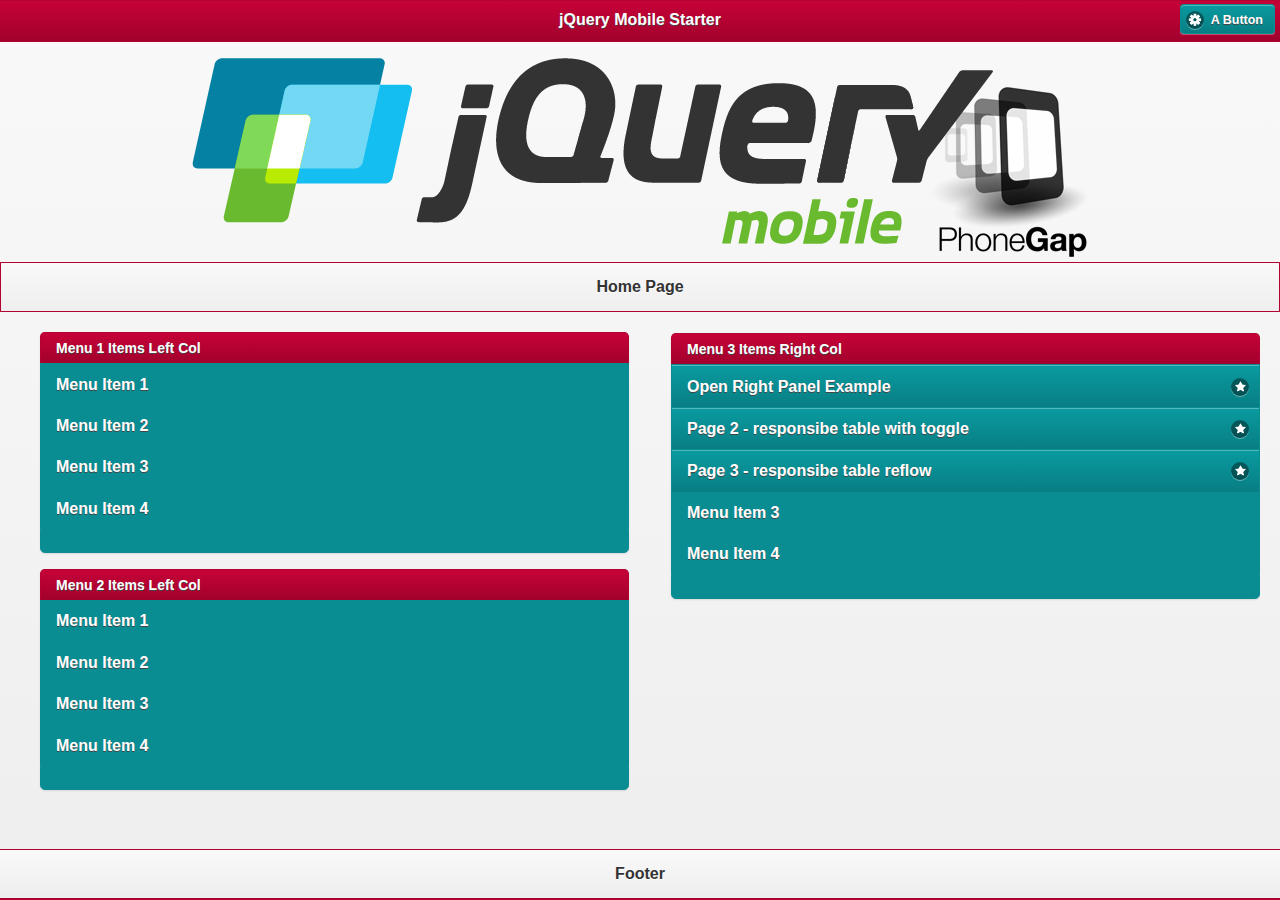
<file: jQuery Mobile - Start RIA/index.html>
<!DOCTYPE html>
<html>
<head>
<meta http-equiv="Content-Type" content="text/html; charset=utf-8" />
<meta name="viewport" content="width=device-width, initial-scale=1.0, maximum-scale=1.0, user-scalable=no" />
<!--<meta charset="utf-8" http-equiv="X-UA-Compatible" content="IE=9" />-->

<!-- Internet Explorer Compatibility-->
<!--[if IE 7]><meta name="viewport" content="width=device-width, initial-scale=1.0, maximum-scale=1.0, user-scalable=no" /><![endif]-->
<!--[if IE]>

    <script src="http://html5shiv.googlecode.com/svn/trunk/html5.js"></script>
    <style type="text/css">
        .clear {
            zoom: 1;
            display: none;
        }
    </style>
<![endif]-->

<title>RIA jQuery Mobile PhoneGap Starter Project - with View Controller</title>

<!-- JQM Themeroller Stylesheet 
<link rel="stylesheet" href="http://code.jquery.com/mobile/1.3.2/jquery.mobile-1.3.2.min.css" />-->
<link rel="stylesheet" type="text/css" href="styles/themes/yourProjectTheme.css" />
<link rel="stylesheet" type="text/css" href="jquery.mobile.structure-1.3.2.min.css" />

<!--jQuery and Mobile Core Minimized-->
<script src="jquery-1.9.1.min.js"></script>
<script src="jquery.mobile-1.3.2.min.js"></script>

<!--Need to minify these js files at the final release-->
<!-- Call to PhoneGap Cordova - UNCOMMENT WHEN UPLOADING TO https://build.phonegap.com/
<script src="cordova.js"></script>-->

<!--View Controller-->
<script src="controllers/class.changeAppPage.js"></script>

<!-- To Fix Placeholder Issue in Internet Explorer-->
<!--http://jamesallardice.github.io/Placeholders.js/-->
<script src="controllers/class.Placeholders.min.js"></script>
<script src="controllers/nprogress.js"></script>

<link rel="stylesheet" type="text/css" href="styles/jquery-mobile-fluid960.css">
<!--custom CSS must come last to overide CSS defined in the jquery mobile functions-->
<link rel="stylesheet" type="text/css" href="styles/custom_overides.css" />
</head>

<body>

<!--PAGE 1 - HOME -->
<div data-role="page" id="home" class="type-home">
  <div id="wrapper">
    <header data-role="header">
      <h1>jQuery Mobile Starter</h1>
      <a href="#loginPanel" id="loginBtn1" data-icon="gear" class="ui-btn-right">A Button</a> </header>
    <!-- /header --> 
    
    <!--Login Panel--> 
    <!--Note about panel element - had to change from <panel> to <div> to ensure compatibility with IE8 and IE7. May need to switch back to <panel> for app production-->
    <div data-role="panel" id="loginPanel" data-position="right" data-display="overlay" data-theme="a" class="ui-panel ui-panel-position-right ui-panel-display-overlay  ui-panel-animate panel-border-left">
      <header data-role="header" data-theme="a">Right Panel</header>
      <ul data-role="listview" data-inset="true" data-theme="a" data-icon="star" data-filter-placeholder="Search..." class="ui-listview ui-listview-inset ui-corner-all ui-shadow">
        <li>
          <form id='loginForm'>
            <input name="email" id="email" type="text" placeholder="Your Email Address" />
            <input name="PassWord" id="PassWord" type="password" placeholder="Your Password" />
            <button>Login</button>
            <span id="msg"></span>
          </form>
          
          <!--Close Login Form--> 
        </li>
        <li data-icon="gear"> <a href="#recoverPassword">
          <span class="center">Forgot Your Password?</span>
          </a></li>
      </ul>
    </div>
    <!-- /panel --> 
    
    <!--Logo-->
    <section data-role="content" class="constrain headerLogo"></section>
    
    <!-- Page Identifier-->
    <section id="content" data-role="content" data-theme="a" class="center custom-border page-identifier">
      <h4>Home Page</h4>
    </section>
    
    <!--Main Content in Center of Screen-->
    <section data-role="content" class="constrain contentBG"> 
      
      <!--960 Grid Root [responsive web design plugin]-->
      <div class="container_16" data-theme="a">
        <div class="grid_8" data-theme="a">
          <div class="gridMarginsLeft"> 
            
            <!--Left Column Group 1-->
            <ul data-role="listview" data-inset="true" data-theme="a" data-icon="star" class="jqm-list jqm-home-list ui-listview ui-listview-inset ui-corner-all ui-shadow">
              <li data-role="list-divider" data-theme="a">Menu 1 Items Left Col</li>
              <li>Menu Item 1</li>
              <li>Menu Item 2</li>
              <li>Menu Item 3</li>
              <li>Menu Item 4</li>
              <li class="listViewbottom"></li>
            </ul>
            <!--Close Left Column 1 -->
            
            <!--Left Column Group 2-->
            <ul data-role="listview" data-inset="true" data-theme="a" data-icon="false" data-filter-placeholder="Search..." class="jqm-list jqm-home-list ui-listview ui-listview-inset ui-corner-all ui-shadow">
              <li data-role="list-divider" data-theme="a">Menu 2 Items Left Col</li>
              <li>Menu Item 1</li>
              <li>Menu Item 2</li>
              <li>Menu Item 3</li>
              <li>Menu Item 4</li>
              <li class="listViewbottom"></li>
            </ul>
          <!--Close Left Column 2 -->
          </div><!--Close grid_8-->
        </div><!--Close container_16-->
        
        
        <!--Right Column Group 1-->
        <div class="grid_8" data-theme="a">
          <div class="gridMarginsRight"> 
            <!--Right Column Group 1-->
            <ul data-role="listview" data-inset="true" data-theme="a" data-icon="star" class="mylist jqm-list jqm-home-list ui-listview ui-listview-inset ui-corner-all ui-shadow">
              <li data-role="list-divider" data-theme="a">Menu 3 Items Right Col</li>
              <li id="loginBtn2"><a href="#loginPanel">Open Right Panel Example</a></li>
              <li><a onclick="changeAppPage('PageView_ReflowTables')">Page 2 - responsibe table with toggle</a></li>
              <li><a href="#page3">Page 3 - responsibe table reflow</a></li>
              <li>Menu Item 3</li>
              <li>Menu Item 4</li>
              <li class="listViewbottom"></li>
            </ul>
            <!--Close Right Column 1 -->
         	 </div> 
           </div><!--Close grid_8-->
        
       
       
       <!--Spare Group--> 
        <div class="grid_8">
          <div class="gridMarginsLeft"> 
            
           
          </div>
        </div>
     
     </div><!--Close container_16-->
     
    </section><!--Close Section-->
    <footer data-tap-toggle="false" data-role="footer" data-position="fixed" class="footer" data-theme="a">
      <section  data-role="content" data-theme="a" class="center"> Footer</section>
    </footer>
    <!--/footer --> 
    
  </div>
  <!-- /close wrapper --> 
</div>
<!-- /close page -->










</body>
</html>
</file>
<file: jQuery Mobile - Start RIA/styles/themes/yourProjectTheme.css>
/*!
* jQuery Mobile 1.3.2
* Git HEAD hash: 528cf0e96940644ea644096bfeb913ed920ffaef <> Date: Fri Jul 19 2013 22:17:57 UTC
* http://jquerymobile.com
*
* Copyright 2010, 2013 jQuery Foundation, Inc. and other contributors
* Released under the MIT license.
* http://jquery.org/license
*
*/


/* Swatches */
/* A
-----------------------------------------------------------------------------------------------------------*/
.ui-bar-a {
	border: 1px solid #b40233 /*{a-bar-border}*/;
	background: #b40233 /*{a-bar-background-color}*/;
	color: #ffffff /*{a-bar-color}*/;
	font-weight: bold;
	text-shadow: 0 /*{a-bar-shadow-x}*/ 1px /*{a-bar-shadow-y}*/ 0 /*{a-bar-shadow-radius}*/ #444444 /*{a-bar-shadow-color}*/;
	background-image: -webkit-gradient(linear, left top, left bottom, from( #c60238 /*{a-bar-background-start}*/), to( #a2012d /*{a-bar-background-end}*/)); /* Saf4+, Chrome */
	background-image: -webkit-linear-gradient( #c60238 /*{a-bar-background-start}*/, #a2012d /*{a-bar-background-end}*/); /* Chrome 10+, Saf5.1+ */
	background-image:    -moz-linear-gradient( #c60238 /*{a-bar-background-start}*/, #a2012d /*{a-bar-background-end}*/); /* FF3.6 */
	background-image:     -ms-linear-gradient( #c60238 /*{a-bar-background-start}*/, #a2012d /*{a-bar-background-end}*/); /* IE10 */
	background-image:      -o-linear-gradient( #c60238 /*{a-bar-background-start}*/, #a2012d /*{a-bar-background-end}*/); /* Opera 11.10+ */
	background-image:         linear-gradient( #c60238 /*{a-bar-background-start}*/, #a2012d /*{a-bar-background-end}*/);
}
.ui-bar-a .ui-link-inherit {
	color: #ffffff /*{a-bar-color}*/;
}
.ui-bar-a a.ui-link {
	color: #7cc4e7 /*{a-bar-link-color}*/;
	font-weight: bold;
}
.ui-bar-a a.ui-link:visited {
    color: #2489ce /*{a-bar-link-visited}*/;
}
.ui-bar-a a.ui-link:hover {
	color: #2489ce /*{a-bar-link-hover}*/;
}
.ui-bar-a a.ui-link:active {
	color: #2489ce /*{a-bar-link-active}*/;
}
.ui-bar-a,
.ui-bar-a input,
.ui-bar-a select,
.ui-bar-a textarea,
.ui-bar-a button {
	 font-family: Helvetica, Arial, sans-serif /*{global-font-family}*/;
}
.ui-body-a,
.ui-overlay-a {
	border: 1px solid #aaaaaa /*{a-body-border}*/;
	color: #333333 /*{a-body-color}*/;
	text-shadow: 0 /*{a-body-shadow-x}*/ 1px /*{a-body-shadow-y}*/ 0 /*{a-body-shadow-radius}*/ #ffffff /*{a-body-shadow-color}*/;
	background: #f9f9f9 /*{a-body-background-color}*/;
	background-image: -webkit-gradient(linear, left top, left bottom, from( #f9f9f9 /*{a-body-background-start}*/), to( #eeeeee /*{a-body-background-end}*/)); /* Saf4+, Chrome */
	background-image: -webkit-linear-gradient( #f9f9f9 /*{a-body-background-start}*/, #eeeeee /*{a-body-background-end}*/); /* Chrome 10+, Saf5.1+ */
	background-image:    -moz-linear-gradient( #f9f9f9 /*{a-body-background-start}*/, #eeeeee /*{a-body-background-end}*/); /* FF3.6 */
	background-image:     -ms-linear-gradient( #f9f9f9 /*{a-body-background-start}*/, #eeeeee /*{a-body-background-end}*/); /* IE10 */
	background-image:      -o-linear-gradient( #f9f9f9 /*{a-body-background-start}*/, #eeeeee /*{a-body-background-end}*/); /* Opera 11.10+ */
	background-image:         linear-gradient( #f9f9f9 /*{a-body-background-start}*/, #eeeeee /*{a-body-background-end}*/);
}
.ui-overlay-a {
	background-image: none;
	border-width: 0;
}
.ui-body-a,
.ui-body-a input,
.ui-body-a select,
.ui-body-a textarea,
.ui-body-a button {
	 font-family: Helvetica, Arial, sans-serif /*{global-font-family}*/;
}
.ui-body-a .ui-link-inherit {
	color: #333333 /*{a-body-color}*/;
}
.ui-body-a .ui-link {
	color: #2489ce /*{a-body-link-color}*/;
	font-weight: bold;
}
.ui-body-a .ui-link:visited {
    color: #2489ce /*{a-body-link-visited}*/;
}
.ui-body-a .ui-link:hover {
	color: #2489ce /*{a-body-link-hover}*/;
}
.ui-body-a .ui-link:active {
	color: #2489ce /*{a-body-link-active}*/;
}
.ui-btn-up-a {
	border: 1px solid #098d92 /*{a-bup-border}*/;
	background: #098d92 /*{a-bup-background-color}*/;
	font-weight: bold;
	color: #ffffff /*{a-bup-color}*/;
	text-shadow: 0 /*{a-bup-shadow-x}*/ 1px /*{a-bup-shadow-y}*/ 0 /*{a-bup-shadow-radius}*/ #444444 /*{a-bup-shadow-color}*/;
	background-image: -webkit-gradient(linear, left top, left bottom, from( #099ba0 /*{a-bup-background-start}*/), to( #087e83 /*{a-bup-background-end}*/)); /* Saf4+, Chrome */
	background-image: -webkit-linear-gradient( #099ba0 /*{a-bup-background-start}*/, #087e83 /*{a-bup-background-end}*/); /* Chrome 10+, Saf5.1+ */
	background-image:    -moz-linear-gradient( #099ba0 /*{a-bup-background-start}*/, #087e83 /*{a-bup-background-end}*/); /* FF3.6 */
	background-image:     -ms-linear-gradient( #099ba0 /*{a-bup-background-start}*/, #087e83 /*{a-bup-background-end}*/); /* IE10 */
	background-image:      -o-linear-gradient( #099ba0 /*{a-bup-background-start}*/, #087e83 /*{a-bup-background-end}*/); /* Opera 11.10+ */
	background-image:         linear-gradient( #099ba0 /*{a-bup-background-start}*/, #087e83 /*{a-bup-background-end}*/);
}
.ui-btn-up-a:visited,
.ui-btn-up-a a.ui-link-inherit {
	color: #ffffff /*{a-bup-color}*/;
}
.ui-btn-hover-a {
	border: 1px solid #0aa2a7 /*{a-bhover-border}*/;
	background: #0aa2a7 /*{a-bhover-background-color}*/;
	font-weight: bold;
	color: #ffffff /*{a-bhover-color}*/;
	text-shadow: 0 /*{a-bhover-shadow-x}*/ 1px /*{a-bhover-shadow-y}*/ 0 /*{a-bhover-shadow-radius}*/ #444444 /*{a-bhover-shadow-color}*/;
	background-image: -webkit-gradient(linear, left top, left bottom, from( #0bb2b7 /*{a-bhover-background-start}*/), to( #099196 /*{a-bhover-background-end}*/)); /* Saf4+, Chrome */
	background-image: -webkit-linear-gradient( #0bb2b7 /*{a-bhover-background-start}*/, #099196 /*{a-bhover-background-end}*/); /* Chrome 10+, Saf5.1+ */
	background-image:    -moz-linear-gradient( #0bb2b7 /*{a-bhover-background-start}*/, #099196 /*{a-bhover-background-end}*/); /* FF3.6 */
	background-image:     -ms-linear-gradient( #0bb2b7 /*{a-bhover-background-start}*/, #099196 /*{a-bhover-background-end}*/); /* IE10 */
	background-image:      -o-linear-gradient( #0bb2b7 /*{a-bhover-background-start}*/, #099196 /*{a-bhover-background-end}*/); /* Opera 11.10+ */
	background-image:         linear-gradient( #0bb2b7 /*{a-bhover-background-start}*/, #099196 /*{a-bhover-background-end}*/);
}
.ui-btn-hover-a:visited,
.ui-btn-hover-a:hover,
.ui-btn-hover-a a.ui-link-inherit {
	color: #ffffff /*{a-bhover-color}*/;
}
.ui-btn-down-a {
	border: 1px solid #0aa2a7 /*{a-bdown-border}*/;
	background: #0aa2a7 /*{a-bdown-background-color}*/;
	font-weight: bold;
	color: #ffffff /*{a-bdown-color}*/;
	text-shadow: 0 /*{a-bdown-shadow-x}*/ 1px /*{a-bdown-shadow-y}*/ 0 /*{a-bdown-shadow-radius}*/ #444444 /*{a-bdown-shadow-color}*/;
	background-image: -webkit-gradient(linear, left top, left bottom, from( #099196 /*{a-bdown-background-start}*/), to( #0bb2b7 /*{a-bdown-background-end}*/)); /* Saf4+, Chrome */
	background-image: -webkit-linear-gradient( #099196 /*{a-bdown-background-start}*/, #0bb2b7 /*{a-bdown-background-end}*/); /* Chrome 10+, Saf5.1+ */
	background-image:    -moz-linear-gradient( #099196 /*{a-bdown-background-start}*/, #0bb2b7 /*{a-bdown-background-end}*/); /* FF3.6 */
	background-image:     -ms-linear-gradient( #099196 /*{a-bdown-background-start}*/, #0bb2b7 /*{a-bdown-background-end}*/); /* IE10 */
	background-image:      -o-linear-gradient( #099196 /*{a-bdown-background-start}*/, #0bb2b7 /*{a-bdown-background-end}*/); /* Opera 11.10+ */
	background-image:         linear-gradient( #099196 /*{a-bdown-background-start}*/, #0bb2b7 /*{a-bdown-background-end}*/);
}
.ui-btn-down-a:visited,
.ui-btn-down-a:hover,
.ui-btn-down-a a.ui-link-inherit {
	color: #ffffff /*{a-bdown-color}*/;
}
.ui-btn-up-a,
.ui-btn-hover-a,
.ui-btn-down-a {
	 font-family: Helvetica, Arial, sans-serif /*{global-font-family}*/;
	text-decoration: none;
}
/* B
-----------------------------------------------------------------------------------------------------------*/
.ui-bar-b {
	border: 1px solid #b3b3b3 /*{b-bar-border}*/;
	background: #eeeeee /*{b-bar-background-color}*/;
	color: #3e3e3e /*{b-bar-color}*/;
	font-weight: bold;
	text-shadow: 0 /*{b-bar-shadow-x}*/ 1px /*{b-bar-shadow-y}*/ 0 /*{b-bar-shadow-radius}*/ #ffffff /*{b-bar-shadow-color}*/;
	background-image: -webkit-gradient(linear, left top, left bottom, from( #f0f0f0 /*{b-bar-background-start}*/), to( #dddddd /*{b-bar-background-end}*/)); /* Saf4+, Chrome */
	background-image: -webkit-linear-gradient( #f0f0f0 /*{b-bar-background-start}*/, #dddddd /*{b-bar-background-end}*/); /* Chrome 10+, Saf5.1+ */
	background-image:    -moz-linear-gradient( #f0f0f0 /*{b-bar-background-start}*/, #dddddd /*{b-bar-background-end}*/); /* FF3.6 */
	background-image:     -ms-linear-gradient( #f0f0f0 /*{b-bar-background-start}*/, #dddddd /*{b-bar-background-end}*/); /* IE10 */
	background-image:      -o-linear-gradient( #f0f0f0 /*{b-bar-background-start}*/, #dddddd /*{b-bar-background-end}*/); /* Opera 11.10+ */
	background-image:         linear-gradient( #f0f0f0 /*{b-bar-background-start}*/, #dddddd /*{b-bar-background-end}*/);
}
.ui-bar-b .ui-link-inherit {
	color: #3e3e3e /*{b-bar-color}*/;
}
.ui-bar-b a.ui-link {
	color: #7cc4e7 /*{b-bar-link-color}*/;
	font-weight: bold;
}
.ui-bar-b a.ui-link:visited {
    color: #2489ce /*{b-bar-link-visited}*/;
}
.ui-bar-b a.ui-link:hover {
	color: #2489ce /*{b-bar-link-hover}*/;
}
.ui-bar-b a.ui-link:active {
	color: #2489ce /*{b-bar-link-active}*/;
}
.ui-bar-b,
.ui-bar-b input,
.ui-bar-b select,
.ui-bar-b textarea,
.ui-bar-b button {
	 font-family: Helvetica, Arial, sans-serif /*{global-font-family}*/;
}
.ui-body-b,
.ui-overlay-b {
	border: 1px solid #aaaaaa /*{b-body-border}*/;
	color: #333333 /*{b-body-color}*/;
	text-shadow: 0 /*{b-body-shadow-x}*/ 1px /*{b-body-shadow-y}*/ 0 /*{b-body-shadow-radius}*/ #ffffff /*{b-body-shadow-color}*/;
	background: #f9f9f9 /*{b-body-background-color}*/;
	background-image: -webkit-gradient(linear, left top, left bottom, from( #f9f9f9 /*{b-body-background-start}*/), to( #eeeeee /*{b-body-background-end}*/)); /* Saf4+, Chrome */
	background-image: -webkit-linear-gradient( #f9f9f9 /*{b-body-background-start}*/, #eeeeee /*{b-body-background-end}*/); /* Chrome 10+, Saf5.1+ */
	background-image:    -moz-linear-gradient( #f9f9f9 /*{b-body-background-start}*/, #eeeeee /*{b-body-background-end}*/); /* FF3.6 */
	background-image:     -ms-linear-gradient( #f9f9f9 /*{b-body-background-start}*/, #eeeeee /*{b-body-background-end}*/); /* IE10 */
	background-image:      -o-linear-gradient( #f9f9f9 /*{b-body-background-start}*/, #eeeeee /*{b-body-background-end}*/); /* Opera 11.10+ */
	background-image:         linear-gradient( #f9f9f9 /*{b-body-background-start}*/, #eeeeee /*{b-body-background-end}*/);
}
.ui-overlay-b {
	background-image: none;
	border-width: 0;
}
.ui-body-b,
.ui-body-b input,
.ui-body-b select,
.ui-body-b textarea,
.ui-body-b button {
	 font-family: Helvetica, Arial, sans-serif /*{global-font-family}*/;
}
.ui-body-b .ui-link-inherit {
	color: #333333 /*{b-body-color}*/;
}
.ui-body-b .ui-link {
	color: #2489ce /*{b-body-link-color}*/;
	font-weight: bold;
}
.ui-body-b .ui-link:visited {
    color: #2489ce /*{b-body-link-visited}*/;
}
.ui-body-b .ui-link:hover {
	color: #2489ce /*{b-body-link-hover}*/;
}
.ui-body-b .ui-link:active {
	color: #2489ce /*{b-body-link-active}*/;
}
.ui-btn-up-b {
	border: 1px solid #cccccc /*{b-bup-border}*/;
	background: #eeeeee /*{b-bup-background-color}*/;
	font-weight: bold;
	color: #2f3e46 /*{b-bup-color}*/;
	text-shadow: 0 /*{b-bup-shadow-x}*/ 1px /*{b-bup-shadow-y}*/ 0 /*{b-bup-shadow-radius}*/ #ffffff /*{b-bup-shadow-color}*/;
	background-image: -webkit-gradient(linear, left top, left bottom, from( #ffffff /*{b-bup-background-start}*/), to( #f1f1f1 /*{b-bup-background-end}*/)); /* Saf4+, Chrome */
	background-image: -webkit-linear-gradient( #ffffff /*{b-bup-background-start}*/, #f1f1f1 /*{b-bup-background-end}*/); /* Chrome 10+, Saf5.1+ */
	background-image:    -moz-linear-gradient( #ffffff /*{b-bup-background-start}*/, #f1f1f1 /*{b-bup-background-end}*/); /* FF3.6 */
	background-image:     -ms-linear-gradient( #ffffff /*{b-bup-background-start}*/, #f1f1f1 /*{b-bup-background-end}*/); /* IE10 */
	background-image:      -o-linear-gradient( #ffffff /*{b-bup-background-start}*/, #f1f1f1 /*{b-bup-background-end}*/); /* Opera 11.10+ */
	background-image:         linear-gradient( #ffffff /*{b-bup-background-start}*/, #f1f1f1 /*{b-bup-background-end}*/);
}
.ui-btn-up-b:visited,
.ui-btn-up-b a.ui-link-inherit {
	color: #2f3e46 /*{b-bup-color}*/;
}
.ui-btn-hover-b {
	border: 1px solid #bbbbbb /*{b-bhover-border}*/;
	background: #dfdfdf /*{b-bhover-background-color}*/;
	font-weight: bold;
	color: #2f3e46 /*{b-bhover-color}*/;
	text-shadow: 0 /*{b-bhover-shadow-x}*/ 1px /*{b-bhover-shadow-y}*/ 0 /*{b-bhover-shadow-radius}*/ #ffffff /*{b-bhover-shadow-color}*/;
	background-image: -webkit-gradient(linear, left top, left bottom, from( #f6f6f6 /*{b-bhover-background-start}*/), to( #e0e0e0 /*{b-bhover-background-end}*/)); /* Saf4+, Chrome */
	background-image: -webkit-linear-gradient( #f6f6f6 /*{b-bhover-background-start}*/, #e0e0e0 /*{b-bhover-background-end}*/); /* Chrome 10+, Saf5.1+ */
	background-image:    -moz-linear-gradient( #f6f6f6 /*{b-bhover-background-start}*/, #e0e0e0 /*{b-bhover-background-end}*/); /* FF3.6 */
	background-image:     -ms-linear-gradient( #f6f6f6 /*{b-bhover-background-start}*/, #e0e0e0 /*{b-bhover-background-end}*/); /* IE10 */
	background-image:      -o-linear-gradient( #f6f6f6 /*{b-bhover-background-start}*/, #e0e0e0 /*{b-bhover-background-end}*/); /* Opera 11.10+ */
	background-image:         linear-gradient( #f6f6f6 /*{b-bhover-background-start}*/, #e0e0e0 /*{b-bhover-background-end}*/);
}
.ui-btn-hover-b:visited,
.ui-btn-hover-b:hover,
.ui-btn-hover-b a.ui-link-inherit {
	color: #2f3e46 /*{b-bhover-color}*/;
}
.ui-btn-down-b {
	border: 1px solid #bbbbbb /*{b-bdown-border}*/;
	background: #d6d6d6 /*{b-bdown-background-color}*/;
	font-weight: bold;
	color: #2f3e46 /*{b-bdown-color}*/;
	text-shadow: 0 /*{b-bdown-shadow-x}*/ 1px /*{b-bdown-shadow-y}*/ 0 /*{b-bdown-shadow-radius}*/ #ffffff /*{b-bdown-shadow-color}*/;
	background-image: -webkit-gradient(linear, left top, left bottom, from( #d0d0d0 /*{b-bdown-background-start}*/), to( #dfdfdf /*{b-bdown-background-end}*/)); /* Saf4+, Chrome */
	background-image: -webkit-linear-gradient( #d0d0d0 /*{b-bdown-background-start}*/, #dfdfdf /*{b-bdown-background-end}*/); /* Chrome 10+, Saf5.1+ */
	background-image:    -moz-linear-gradient( #d0d0d0 /*{b-bdown-background-start}*/, #dfdfdf /*{b-bdown-background-end}*/); /* FF3.6 */
	background-image:     -ms-linear-gradient( #d0d0d0 /*{b-bdown-background-start}*/, #dfdfdf /*{b-bdown-background-end}*/); /* IE10 */
	background-image:      -o-linear-gradient( #d0d0d0 /*{b-bdown-background-start}*/, #dfdfdf /*{b-bdown-background-end}*/); /* Opera 11.10+ */
	background-image:         linear-gradient( #d0d0d0 /*{b-bdown-background-start}*/, #dfdfdf /*{b-bdown-background-end}*/);
}
.ui-btn-down-b:visited,
.ui-btn-down-b:hover,
.ui-btn-down-b a.ui-link-inherit {
	color: #2f3e46 /*{b-bdown-color}*/;
}
.ui-btn-up-b,
.ui-btn-hover-b,
.ui-btn-down-b {
	 font-family: Helvetica, Arial, sans-serif /*{global-font-family}*/;
	text-decoration: none;
}


/* C
-----------------------------------------------------------------------------------------------------------*/
.ui-bar-c {
	border: 1px solid #b3b3b3 /*{c-bar-border}*/;
	background: #eeeeee /*{c-bar-background-color}*/;
	color: #3e3e3e /*{c-bar-color}*/;
	font-weight: bold;
	text-shadow: 0 /*{c-bar-shadow-x}*/ 1px /*{c-bar-shadow-y}*/ 0 /*{c-bar-shadow-radius}*/ #ffffff /*{c-bar-shadow-color}*/;
	background-image: -webkit-gradient(linear, left top, left bottom, from( #f0f0f0 /*{c-bar-background-start}*/), to( #dddddd /*{c-bar-background-end}*/)); /* Saf4+, Chrome */
	background-image: -webkit-linear-gradient( #f0f0f0 /*{c-bar-background-start}*/, #dddddd /*{c-bar-background-end}*/); /* Chrome 10+, Saf5.1+ */
	background-image:    -moz-linear-gradient( #f0f0f0 /*{c-bar-background-start}*/, #dddddd /*{c-bar-background-end}*/); /* FF3.6 */
	background-image:     -ms-linear-gradient( #f0f0f0 /*{c-bar-background-start}*/, #dddddd /*{c-bar-background-end}*/); /* IE10 */
	background-image:      -o-linear-gradient( #f0f0f0 /*{c-bar-background-start}*/, #dddddd /*{c-bar-background-end}*/); /* Opera 11.10+ */
	background-image:         linear-gradient( #f0f0f0 /*{c-bar-background-start}*/, #dddddd /*{c-bar-background-end}*/);
}
.ui-bar-c .ui-link-inherit {
	color: #3e3e3e /*{c-bar-color}*/;
}
.ui-bar-c a.ui-link {
	color: #7cc4e7 /*{c-bar-link-color}*/;
	font-weight: bold;
}
.ui-bar-c a.ui-link:visited {
    color: #2489ce /*{c-bar-link-visited}*/;
}
.ui-bar-c a.ui-link:hover {
	color: #2489ce /*{c-bar-link-hover}*/;
}
.ui-bar-c a.ui-link:active {
	color: #2489ce /*{c-bar-link-active}*/;
}
.ui-bar-c,
.ui-bar-c input,
.ui-bar-c select,
.ui-bar-c textarea,
.ui-bar-c button {
	 font-family: Helvetica, Arial, sans-serif /*{global-font-family}*/;
}
.ui-body-c,
.ui-overlay-c {
	border: 1px solid #aaaaaa /*{c-body-border}*/;
	color: #333333 /*{c-body-color}*/;
	text-shadow: 0 /*{c-body-shadow-x}*/ 1px /*{c-body-shadow-y}*/ 0 /*{c-body-shadow-radius}*/ #ffffff /*{c-body-shadow-color}*/;
	background: #f9f9f9 /*{c-body-background-color}*/;
	background-image: -webkit-gradient(linear, left top, left bottom, from( #f9f9f9 /*{c-body-background-start}*/), to( #eeeeee /*{c-body-background-end}*/)); /* Saf4+, Chrome */
	background-image: -webkit-linear-gradient( #f9f9f9 /*{c-body-background-start}*/, #eeeeee /*{c-body-background-end}*/); /* Chrome 10+, Saf5.1+ */
	background-image:    -moz-linear-gradient( #f9f9f9 /*{c-body-background-start}*/, #eeeeee /*{c-body-background-end}*/); /* FF3.6 */
	background-image:     -ms-linear-gradient( #f9f9f9 /*{c-body-background-start}*/, #eeeeee /*{c-body-background-end}*/); /* IE10 */
	background-image:      -o-linear-gradient( #f9f9f9 /*{c-body-background-start}*/, #eeeeee /*{c-body-background-end}*/); /* Opera 11.10+ */
	background-image:         linear-gradient( #f9f9f9 /*{c-body-background-start}*/, #eeeeee /*{c-body-background-end}*/);
}
.ui-overlay-c {
	background-image: none;
	border-width: 0;
}
.ui-body-c,
.ui-body-c input,
.ui-body-c select,
.ui-body-c textarea,
.ui-body-c button {
	 font-family: Helvetica, Arial, sans-serif /*{global-font-family}*/;
}
.ui-body-c .ui-link-inherit {
	color: #333333 /*{c-body-color}*/;
}
.ui-body-c .ui-link {
	color: #2489ce /*{c-body-link-color}*/;
	font-weight: bold;
}
.ui-body-c .ui-link:visited {
    color: #2489ce /*{c-body-link-visited}*/;
}
.ui-body-c .ui-link:hover {
	color: #2489ce /*{c-body-link-hover}*/;
}
.ui-body-c .ui-link:active {
	color: #2489ce /*{c-body-link-active}*/;
}
.ui-btn-up-c {
	border: 1px solid #cccccc /*{c-bup-border}*/;
	background: #eeeeee /*{c-bup-background-color}*/;
	font-weight: bold;
	color: #2f3e46 /*{c-bup-color}*/;
	text-shadow: 0 /*{c-bup-shadow-x}*/ 1px /*{c-bup-shadow-y}*/ 0 /*{c-bup-shadow-radius}*/ #ffffff /*{c-bup-shadow-color}*/;
	background-image: -webkit-gradient(linear, left top, left bottom, from( #ffffff /*{c-bup-background-start}*/), to( #f1f1f1 /*{c-bup-background-end}*/)); /* Saf4+, Chrome */
	background-image: -webkit-linear-gradient( #ffffff /*{c-bup-background-start}*/, #f1f1f1 /*{c-bup-background-end}*/); /* Chrome 10+, Saf5.1+ */
	background-image:    -moz-linear-gradient( #ffffff /*{c-bup-background-start}*/, #f1f1f1 /*{c-bup-background-end}*/); /* FF3.6 */
	background-image:     -ms-linear-gradient( #ffffff /*{c-bup-background-start}*/, #f1f1f1 /*{c-bup-background-end}*/); /* IE10 */
	background-image:      -o-linear-gradient( #ffffff /*{c-bup-background-start}*/, #f1f1f1 /*{c-bup-background-end}*/); /* Opera 11.10+ */
	background-image:         linear-gradient( #ffffff /*{c-bup-background-start}*/, #f1f1f1 /*{c-bup-background-end}*/);
}
.ui-btn-up-c:visited,
.ui-btn-up-c a.ui-link-inherit {
	color: #2f3e46 /*{c-bup-color}*/;
}
.ui-btn-hover-c {
	border: 1px solid #bbbbbb /*{c-bhover-border}*/;
	background: #dfdfdf /*{c-bhover-background-color}*/;
	font-weight: bold;
	color: #2f3e46 /*{c-bhover-color}*/;
	text-shadow: 0 /*{c-bhover-shadow-x}*/ 1px /*{c-bhover-shadow-y}*/ 0 /*{c-bhover-shadow-radius}*/ #ffffff /*{c-bhover-shadow-color}*/;
	background-image: -webkit-gradient(linear, left top, left bottom, from( #f6f6f6 /*{c-bhover-background-start}*/), to( #e0e0e0 /*{c-bhover-background-end}*/)); /* Saf4+, Chrome */
	background-image: -webkit-linear-gradient( #f6f6f6 /*{c-bhover-background-start}*/, #e0e0e0 /*{c-bhover-background-end}*/); /* Chrome 10+, Saf5.1+ */
	background-image:    -moz-linear-gradient( #f6f6f6 /*{c-bhover-background-start}*/, #e0e0e0 /*{c-bhover-background-end}*/); /* FF3.6 */
	background-image:     -ms-linear-gradient( #f6f6f6 /*{c-bhover-background-start}*/, #e0e0e0 /*{c-bhover-background-end}*/); /* IE10 */
	background-image:      -o-linear-gradient( #f6f6f6 /*{c-bhover-background-start}*/, #e0e0e0 /*{c-bhover-background-end}*/); /* Opera 11.10+ */
	background-image:         linear-gradient( #f6f6f6 /*{c-bhover-background-start}*/, #e0e0e0 /*{c-bhover-background-end}*/);
}
.ui-btn-hover-c:visited,
.ui-btn-hover-c:hover,
.ui-btn-hover-c a.ui-link-inherit {
	color: #2f3e46 /*{c-bhover-color}*/;
}
.ui-btn-down-c {
	border: 1px solid #bbbbbb /*{c-bdown-border}*/;
	background: #d6d6d6 /*{c-bdown-background-color}*/;
	font-weight: bold;
	color: #2f3e46 /*{c-bdown-color}*/;
	text-shadow: 0 /*{c-bdown-shadow-x}*/ 1px /*{c-bdown-shadow-y}*/ 0 /*{c-bdown-shadow-radius}*/ #ffffff /*{c-bdown-shadow-color}*/;
	background-image: -webkit-gradient(linear, left top, left bottom, from( #d0d0d0 /*{c-bdown-background-start}*/), to( #dfdfdf /*{c-bdown-background-end}*/)); /* Saf4+, Chrome */
	background-image: -webkit-linear-gradient( #d0d0d0 /*{c-bdown-background-start}*/, #dfdfdf /*{c-bdown-background-end}*/); /* Chrome 10+, Saf5.1+ */
	background-image:    -moz-linear-gradient( #d0d0d0 /*{c-bdown-background-start}*/, #dfdfdf /*{c-bdown-background-end}*/); /* FF3.6 */
	background-image:     -ms-linear-gradient( #d0d0d0 /*{c-bdown-background-start}*/, #dfdfdf /*{c-bdown-background-end}*/); /* IE10 */
	background-image:      -o-linear-gradient( #d0d0d0 /*{c-bdown-background-start}*/, #dfdfdf /*{c-bdown-background-end}*/); /* Opera 11.10+ */
	background-image:         linear-gradient( #d0d0d0 /*{c-bdown-background-start}*/, #dfdfdf /*{c-bdown-background-end}*/);
}
.ui-btn-down-c:visited,
.ui-btn-down-c:hover,
.ui-btn-down-c a.ui-link-inherit {
	color: #2f3e46 /*{c-bdown-color}*/;
}
.ui-btn-up-c,
.ui-btn-hover-c,
.ui-btn-down-c {
	 font-family: Helvetica, Arial, sans-serif /*{global-font-family}*/;
	text-decoration: none;
}


/* Structure */
/* links within "buttons" 
-----------------------------------------------------------------------------------------------------------*/
a.ui-link-inherit {
	text-decoration: none !important;
}
/* Active class used as the "on" state across all themes
-----------------------------------------------------------------------------------------------------------*/
.ui-btn-active {
	border: 1px solid #b40233 /*{global-active-border}*/;
	background: #b40233 /*{global-active-background-color}*/;
	font-weight: bold;
	color: #ffffff /*{global-active-color}*/;
	cursor: pointer;
	text-shadow: 0 /*{global-active-shadow-x}*/ 1px /*{global-active-shadow-y}*/ 0 /*{global-active-shadow-radius}*/ #444444 /*{global-active-shadow-color}*/;
	text-decoration: none;
	background-image: -webkit-gradient(linear, left top, left bottom, from( #c60238 /*{global-active-background-start}*/), to( #a2012d /*{global-active-background-end}*/)); /* Saf4+, Chrome */
	background-image: -webkit-linear-gradient( #c60238 /*{global-active-background-start}*/, #a2012d /*{global-active-background-end}*/); /* Chrome 10+, Saf5.1+ */
	background-image:    -moz-linear-gradient( #c60238 /*{global-active-background-start}*/, #a2012d /*{global-active-background-end}*/); /* FF3.6 */
	background-image:     -ms-linear-gradient( #c60238 /*{global-active-background-start}*/, #a2012d /*{global-active-background-end}*/); /* IE10 */
	background-image:      -o-linear-gradient( #c60238 /*{global-active-background-start}*/, #a2012d /*{global-active-background-end}*/); /* Opera 11.10+ */
	background-image:         linear-gradient( #c60238 /*{global-active-background-start}*/, #a2012d /*{global-active-background-end}*/);
	 font-family: Helvetica, Arial, sans-serif /*{global-font-family}*/;
}
.ui-btn-active:visited,
.ui-btn-active:hover,
.ui-btn-active a.ui-link-inherit {
	color: #ffffff /*{global-active-color}*/;
}
/* button inner top highlight
-----------------------------------------------------------------------------------------------------------*/
.ui-btn-inner {
	border-top: 1px solid 	#fff;
	border-color: 			rgba(255,255,255,.3);
}
/* corner rounding classes
-----------------------------------------------------------------------------------------------------------*/
.ui-corner-all {
	-webkit-border-radius: 0.3em /*{global-radii-blocks}*/;
	border-radius: 0.3em /*{global-radii-blocks}*/;
}
/* Form field separator
-----------------------------------------------------------------------------------------------------------*/
.ui-br {
	border-color: rgb(130,130,130);
	border-color: rgba(130,130,130,.3);
	border-style: solid;
}
/* Interaction cues
-----------------------------------------------------------------------------------------------------------*/
.ui-disabled {
	filter: Alpha(Opacity=30);
	opacity: .3;
	zoom: 1;
}
.ui-disabled,
.ui-disabled a {
	cursor: default !important;
	pointer-events: none;
}
/* Icons
-----------------------------------------------------------------------------------------------------------*/
.ui-icon,
.ui-icon-searchfield:after {
	background: #666666 /*{global-icon-color}*/;
	background: rgba(0,0,0,.4) /*{global-icon-disc}*/;
	background-image: url(images/icons-18-white.png) /*{global-icon-set}*/;
	background-repeat: no-repeat;
	-webkit-border-radius: 				9px;
	border-radius: 						9px;
}
/* Alt icon color
-----------------------------------------------------------------------------------------------------------*/
.ui-icon-alt .ui-icon,
.ui-icon-alt .ui-icon-searchfield:after {
	background-color: 						#fff;
	background-color: 						rgba(255,255,255,.3);
	background-image: url(images/icons-18-black.png);
	background-repeat: no-repeat;
}
/* No disc
-----------------------------------------------------------------------------------------------------------*/
.ui-icon-nodisc .ui-icon,
.ui-icon-nodisc .ui-icon-searchfield:after,
.ui-icon-nodisc .ui-icon-alt .ui-icon,
.ui-icon-nodisc .ui-icon-alt .ui-icon-searchfield:after {
	background-color: transparent;
}
/* Icon sprite
-----------------------------------------------------------------------------------------------------------*/
/* plus minus */
.ui-icon-plus {
	background-position: 	-1px -1px;
}
.ui-icon-minus {
	background-position: 	-37px -1px;
}
/* delete/close */
.ui-icon-delete {
	background-position: 	-73px -1px;
}
/* arrows */
.ui-icon-arrow-r {
	background-position: 	-108px -1px;
}
.ui-icon-arrow-l {
	background-position: 	-144px -1px;
}
.ui-icon-arrow-u {
	background-position: 	-180px -1px;
}
.ui-icon-arrow-d {
	background-position: 	-216px -1px;
}
/* misc */
.ui-icon-check {
	background-position: 	-252px -1px;
}
.ui-icon-gear {
	background-position: 	-288px -1px;
}
.ui-icon-refresh {
	background-position: 	-323px -1px;
}
.ui-icon-forward {
	background-position: 	-360px -1px;
}
.ui-icon-back {
	background-position: 	-396px -1px;
}
.ui-icon-grid {
	background-position: 	-432px -1px;
}
.ui-icon-star {
	background-position: 	-467px -1px;
}
.ui-icon-alert {
	background-position: 	-503px -1px;
}
.ui-icon-info {
	background-position: 	-539px -1px;
}
.ui-icon-home {
	background-position: 	-575px -1px;
}
/* search */
.ui-icon-search,
.ui-icon-searchfield:after {
	background-position: 	-611px -1px;
}
/* checkbox radio */
.ui-icon-checkbox-on {
	background-position: 	-647px -1px;
}
.ui-icon-checkbox-off {
	background-position: 	-683px -1px;
}
.ui-icon-radio-on {
	background-position: 	-718px -1px;
}
.ui-icon-radio-off {
	background-position: 	-754px -1px;
}
/* menu edit */
.ui-icon-bars {
	background-position: 	-788px -1px;
}
.ui-icon-edit {
	background-position: 	-824px -1px;
}
/* HD/"retina" sprite
-----------------------------------------------------------------------------------------------------------*/
@media only screen and (-webkit-min-device-pixel-ratio: 1.3),
       only screen and (min--moz-device-pixel-ratio: 1.3),
       only screen and (min-resolution: 200dpi) {
	
	.ui-icon-plus, .ui-icon-minus, .ui-icon-delete, .ui-icon-arrow-r,
	.ui-icon-arrow-l, .ui-icon-arrow-u, .ui-icon-arrow-d, .ui-icon-check,
	.ui-icon-gear, .ui-icon-refresh, .ui-icon-forward, .ui-icon-back,
	.ui-icon-grid, .ui-icon-star, .ui-icon-alert, .ui-icon-info, .ui-icon-home, .ui-icon-bars, .ui-icon-edit,
	.ui-icon-search, .ui-icon-searchfield:after, 
	.ui-icon-checkbox-off, .ui-icon-checkbox-on, .ui-icon-radio-off, .ui-icon-radio-on {
		background-image: url(images/icons-36-white.png);
		-moz-background-size: 864px 18px;
		-o-background-size: 864px 18px;
		-webkit-background-size: 864px 18px;
		background-size: 864px 18px;
	}
	.ui-icon-alt .ui-icon {
		background-image: url(images/icons-36-black.png);
	}
	.ui-icon-plus {
		background-position: 	0 50%;
	}
	.ui-icon-minus {
		background-position: 	-36px 50%;
	}
	.ui-icon-delete {
		background-position: 	-72px 50%;
	}
	.ui-icon-arrow-r {
		background-position: 	-108px 50%;
	}
	.ui-icon-arrow-l {
		background-position: 	-144px 50%;
	}
	.ui-icon-arrow-u {
		background-position: 	-179px 50%;
	}
	.ui-icon-arrow-d {
		background-position: 	-215px 50%;
	}
	.ui-icon-check {
		background-position: 	-252px 50%;
	}
	.ui-icon-gear {
		background-position: 	-287px 50%;
	}
	.ui-icon-refresh {
		background-position: 	-323px 50%;
	}
	.ui-icon-forward {
		background-position: 	-360px 50%;
	}
	.ui-icon-back {
		background-position: 	-395px 50%;
	}
	.ui-icon-grid {
		background-position: 	-431px 50%;
	}
	.ui-icon-star {
		background-position: 	-467px 50%;
	}
	.ui-icon-alert {
		background-position: 	-503px 50%;
	}
	.ui-icon-info {
		background-position: 	-538px 50%;
	}
	.ui-icon-home {
		background-position: 	-575px 50%;
	}
	.ui-icon-search,
	.ui-icon-searchfield:after {
		background-position: 	-611px 50%;
	}
	.ui-icon-checkbox-on {
		background-position: 	-647px 50%;
	}
	.ui-icon-checkbox-off {
		background-position: 	-683px 50%;
	}
	.ui-icon-radio-on {
		background-position: 	-718px 50%;
	}
	.ui-icon-radio-off {
		background-position: 	-754px 50%;
	}
	.ui-icon-bars {
		background-position: 	-788px 50%;
	
	}.ui-icon-edit {
		background-position: 	-824px 50%;
	}
}
/* checks,radios */
.ui-checkbox .ui-icon,
.ui-selectmenu-list .ui-icon {
	-webkit-border-radius: 3px;
	border-radius: 3px;
}
.ui-icon-checkbox-off,
.ui-icon-radio-off {
	background-color: transparent;	
}
.ui-checkbox-on .ui-icon,
.ui-radio-on .ui-icon {
	background-color: #b40233 /*{global-active-background-color}*/; /* NOTE: this hex should match the active state color. It's repeated here for cascade */
}
/* loading icon */
.ui-icon-loading {
	background: url(images/ajax-loader.gif);
	background-size: 46px 46px;
}
/* Button corner class
-----------------------------------------------------------------------------------------------------------*/
.ui-btn-corner-all {
	-webkit-border-radius: 0.2em /*{global-radii-buttons}*/;
	border-radius: 0.2em /*{global-radii-buttons}*/;
}
/* radius clip workaround for cleaning up corner trapping */
.ui-corner-all,
.ui-btn-corner-all {
	-webkit-background-clip: padding;
	background-clip: padding-box;
}
/* Overlay / modal
-----------------------------------------------------------------------------------------------------------*/
.ui-overlay {
	background: #666;
	filter: Alpha(Opacity=50);
	opacity: .5;
	position: absolute;
	width: 100%;
	height: 100%;
}
.ui-overlay-shadow {
	-moz-box-shadow: 0 0 12px 			rgba(0,0,0,.6);
	-webkit-box-shadow: 0 0 12px 		rgba(0,0,0,.6);
	box-shadow: 0 0 12px 				rgba(0,0,0,.6);
}
.ui-shadow {
	-moz-box-shadow: 0 1px 2px /*{global-box-shadow-size}*/ rgba(0,0,0,0.1) /*{global-box-shadow-color}*/;
	-webkit-box-shadow: 0 1px 2px /*{global-box-shadow-size}*/ rgba(0,0,0,0.1) /*{global-box-shadow-color}*/;
	box-shadow: 0 1px 2px /*{global-box-shadow-size}*/ rgba(0,0,0,0.1) /*{global-box-shadow-color}*/
}
.ui-bar-a .ui-shadow,
.ui-bar-b .ui-shadow ,
.ui-bar-c .ui-shadow  {
	-moz-box-shadow: 0 1px 0 				rgba(255,255,255,.3);
	-webkit-box-shadow: 0 1px 0 			rgba(255,255,255,.3);
	box-shadow: 0 1px 0 					rgba(255,255,255,.3);
}
.ui-shadow-inset {
	-moz-box-shadow: inset 0 1px 4px 		rgba(0,0,0,.2);
	-webkit-box-shadow: inset 0 1px 4px 	rgba(0,0,0,.2);
	box-shadow: inset 0 1px 4px 			rgba(0,0,0,.2);
}
.ui-icon-shadow {
	-moz-box-shadow: 0 1px 0 rgba(255,255,255,.4) /*{global-icon-shadow}*/;
	-webkit-box-shadow: 0 1px 0 rgba(255,255,255,.4) /*{global-icon-shadow}*/;
	box-shadow: 0 1px 0 rgba(255,255,255,.4) /*{global-icon-shadow}*/;
}
/* Focus state - set here for specificity (note: these classes are added by JavaScript)
-----------------------------------------------------------------------------------------------------------*/
.ui-btn:focus, .ui-link-inherit:focus {
	outline: 0;
}
.ui-btn.ui-focus {
	z-index: 1;
}
.ui-focus,
.ui-btn:focus {
	-moz-box-shadow: inset 0 0 3px #b40233 /*{global-active-background-color}*/, 0 0 9px #b40233 /*{global-active-background-color}*/;
	-webkit-box-shadow: inset 0 0 3px #b40233 /*{global-active-background-color}*/, 0 0 9px #b40233 /*{global-active-background-color}*/;
	box-shadow: inset 0 0 3px #b40233 /*{global-active-background-color}*/, 0 0 9px #b40233 /*{global-active-background-color}*/;
}
.ui-input-text.ui-focus,
.ui-input-search.ui-focus {
	-moz-box-shadow: 0 0 12px #b40233 /*{global-active-background-color}*/;
	-webkit-box-shadow: 0 0 12px #b40233 /*{global-active-background-color}*/;
	box-shadow: 0 0 12px #b40233 /*{global-active-background-color}*/;	
}
/* unset box shadow in browsers that don't do it right
-----------------------------------------------------------------------------------------------------------*/
.ui-mobile-nosupport-boxshadow * {
	-moz-box-shadow: none !important;
	-webkit-box-shadow: none !important;
	box-shadow: none !important;
}
/* ...and bring back focus */
.ui-mobile-nosupport-boxshadow .ui-focus,
.ui-mobile-nosupport-boxshadow .ui-btn:focus,
.ui-mobile-nosupport-boxshadow .ui-link-inherit:focus {
	outline-width: 1px;
	outline-style: auto;
}
</file>
<file: jQuery Mobile - Start RIA/styles/custom_overides.css>
/* @group Reset CSS */
/* Courtesy of the YUI team */


body,div,dl,dt,dd,ul,ol,li,h1,h2,h3,h4,h5,h6,pre,form,fieldset,input,textarea,p,blockquote,th,td { margin: 0; padding: 0; }
table { border-collapse: collapse; border-spacing: 0; }
fieldset, img { border: 0; }
address,caption,cite,code,dfn,th,var { font-style: normal; font-weight: normal; }
ul { list-style: none; }
caption, th { text-align: left; }
q:before,q:after { content: ''; }
abbr,acronym { border: 0; }



/*Default Desktop CSS*/


/*Redefine standard HTML Tags*/

h7{
font-size:.75em;
color:#0095E2;
}

hr{
height: 1px;
background: #0095E2; 
}

li{list-style-type:none;}


	
/* Scale all images using the img element*/
img {max-width: 100%;}
	
/*Selectors (targets id of an element) */
#wrapper{
	
 /* width:100%; NOT ACTIVE - use if needed
  height:100%;*/
  
	/*background:url(../images/background_1250.png) no-repeat;
	/*background-size:100% 100%;
	min-width: 100%;
 	min-height: 100%;*/
	
}


/*Classes*/

.footer {
position: fixed;
z-index: 10;
bottom: 0;
width: 100%;
}
.ui-title{
	
text-align:center;	
	
}

.ui-checkbox-off .ui-icon, .ui-radio-off .ui-icon
{
  background-color: #0095E2;
}


.containing-element .ui-slider-switch.ui-mini { width: 9em }






.bluetext{
	
color:#0095e2;
font-weight:bold;
	
}



.panel-border-left{
	
border-left: 3px solid #b40233;

	
}

.panel-border-right{
	
border-right: 3px solid #b40233;

	
}




.listViewbottom{
/*background:#842380;*/
/*opacity:.1;*/
	
	
}

.ui-page{
/*background:#ccc;*/
	
}

.custom-border{
	
border: 1px solid #b40233;
color: #333333;
	text-shadow: 0 1px 0 #ffffff;
	background: #f9f9f9;
	background-image: linear-gradient( #f9f9f9, #eeeeee );
}



.center{

text-align:center;
	
}
.gridMarginsLeft{

margin: 20px 20px 20px 20px ;	
width: 95%;

}



.gridMarginsRight{

float:right;
margin-top:5px;

width: 95%;


}

.constrain {
max-width: 1250px;
margin: 0 auto;
padding: 0 20px;

}

/* Control the widths of the form - Single Cols Only*/
.constrainForm {
max-width: 800px;
margin: 0 auto;
padding: 0 20px;
}
.constrainForm ul li form {

padding-top:30px;
}

.headerLogo{

	position: relative;
	background: url("../images/jquery-mobile-logo_positive.png") no-repeat top center;
	margin-top: 5px;
	padding-top: 5px;
	height: 210px;
	
}





.page-identifier{
	/*opacity:.3;*/	
	border-top: 1px solid #b40233;
	border-bottom: 1px solid #b40233;
	
}

.page-identifier h4{
	opacity:1.0;
	
	
	
}








.userMsg{
	
color:#0095E2;
background:#D5FFE2;
}



.greenText{
	color:#6F6;
	
}
.greenText2{
	color:#0C3;
	
}

.fontLarge{
	font-size:1.8em;	
	
}

.scaleIMG img {
    width  : 80%;
    height : auto;
	
}

.helpAssistantView{
min-width:400px; max-width:600px;
}




/*Smart Phone Mobile Viewport CSS */
/* stack all grids below 40em or (640px) */
@media all and (min-width:100px) and (max-width:480px) {

/*Hide Mobile Specific Elements That Are Not Needed*/
header h1{visibility:hidden;}

footer{visibility:hidden;}

/*Static ul li for mobile*/
.ui-li-static.ui-li{
display:block;
padding: 1em 1em ;
}

.constrain {
max-width: 640px;
margin: 0 auto;
}

/*960 grid custom changes*/
.container_16 .grid_8 {width:100%; float:none; padding: 0 0 ;}
.container_16 {  margin: 0 auto; max-width: 640px; position:relative;  }
.grid_8{  margin-left: 3%; margin-right: 2%;  }




.ui-btn-right{ max-width:100px;}
.ui-btn-left{ max-width:100px;}
/*.jqm-list li{width:640px;}*/

/* }



.jqm-list, .jqm-home-list, .ui-listview, .ui-listview-inset{width:640px; }
.jqm-list li{width:640px;}*/
.headerLogo{

	position: relative;
	background: url("../images/jquery-mobile-logo_small.png") no-repeat top center;
	
	margin-top: 5px;
	padding-top: 5px;
	height: 210px;
	
}

.gridMarginsLeft{
float:left;

margin-left: 0;	

}

.gridMarginsRight{
float:left;

margin-left: 0;		
}

.helpAssistantView{
min-width:200px; max-width:300px;
}
	
}
/*Close 640px viewport*/

/*High End SmartPhone View Ports*/
@media all and (min-width:480px) and (max-width:768px) {
/*Hide Mobile Specific Elements That Are Not Needed*/
header h1{visibility:hidden;}

footer{visibility:hidden;}

/*Static ul li for mobile*/
.ui-li-static.ui-li{
display:block;
padding: 1em 1em ;
}

.constrain {
max-width: 640px;
margin: 0 auto;
}

/*960 grid custom changes*/
.container_16 .grid_8 {width:100%; float:none; padding: 0 0 ;}
.container_16 {  margin: 0 auto; max-width: 640px; position:relative;  }
.grid_8{  margin-left: 3%; margin-right: 2%;  }




.ui-btn-right{ max-width:100px;}
.ui-btn-left{ max-width:100px;}
/*.jqm-list li{width:640px;}*/

/* }



.jqm-list, .jqm-home-list, .ui-listview, .ui-listview-inset{width:640px; }
.jqm-list li{width:640px;}*/
.headerLogo{

	position: relative;
	background: url("../images/jquery-mobile-logo_medium.png") no-repeat top center;
	
	margin-top: 5px;
	padding-top: 5px;
	height: 210px;
	
}

.gridMarginsLeft{
float:left;

margin-left: 0;	

}

.gridMarginsRight{
float:left;

margin-left: 0;		
}

.helpAssistantView{
min-width:200px; max-width:300px;
}


}












/*JQM Responsive Table CSS*/
/*This must live outside of the media queries above*/
.th-groups th { 
		text-align:center;
		background-color:rgba(0,0,0,.1);
		border-right:1px solid #fff;
	 }
	.th-groups th.totals { 
		background-color:rgba(0,0,0,.5);
		color:#fff;
		text-shadow:none;
	 }


	/* Show priority 1 at 320px (20em x 16px) */ 
	@media screen and (min-width: 20em) {
	   th.ui-table-priority-1,
	   td.ui-table-priority-1 {
	     display: table-cell;
	   }
	}
	/* Show priority 2 at 480px (30em x 16px) */ 
	@media screen and (min-width: 30em) {
	   th.ui-table-priority-2,
	   td.ui-table-priority-2 {
	     display: table-cell;
	   }
	}
	/* Show priority 3 at 640px (40em x 16px) */ 
	@media screen and (min-width: 40em) {
	   th.ui-table-priority-3,
	   td.ui-table-priority-3 {
	     display: table-cell;
	   }
	}
	/* Show priority 4 at 800px (50em x 16px) */ 
	@media screen and (min-width: 50em) {
	  th.ui-table-priority-4,
	  td.ui-table-priority-4 {
	     display: table-cell;
	   }
	}
	/* Show priority 5 at 960px (60em x 16px) */ 
	@media screen and (min-width: 60em) {
	  th.ui-table-priority-5,
	  td.ui-table-priority-5 {
	     display: table-cell;
	   }
	}
	/* Show priority 6 at 1200 (75em x 16px) */ 
	@media screen and (min-width: 75em) {
	  th.ui-table-priority-6,
	  td.ui-table-priority-6 {
	     display: table-cell;
	   }
	}
	/* Manually hidden */ 
	th.ui-table-cell-hidden,
	td.ui-table-cell-hidden {
	  display: none;
	}

	/* Manually shown */
	th.ui-table-cell-visible,
	td.ui-table-cell-visible {
	   display: table-cell;
	}
</file>
